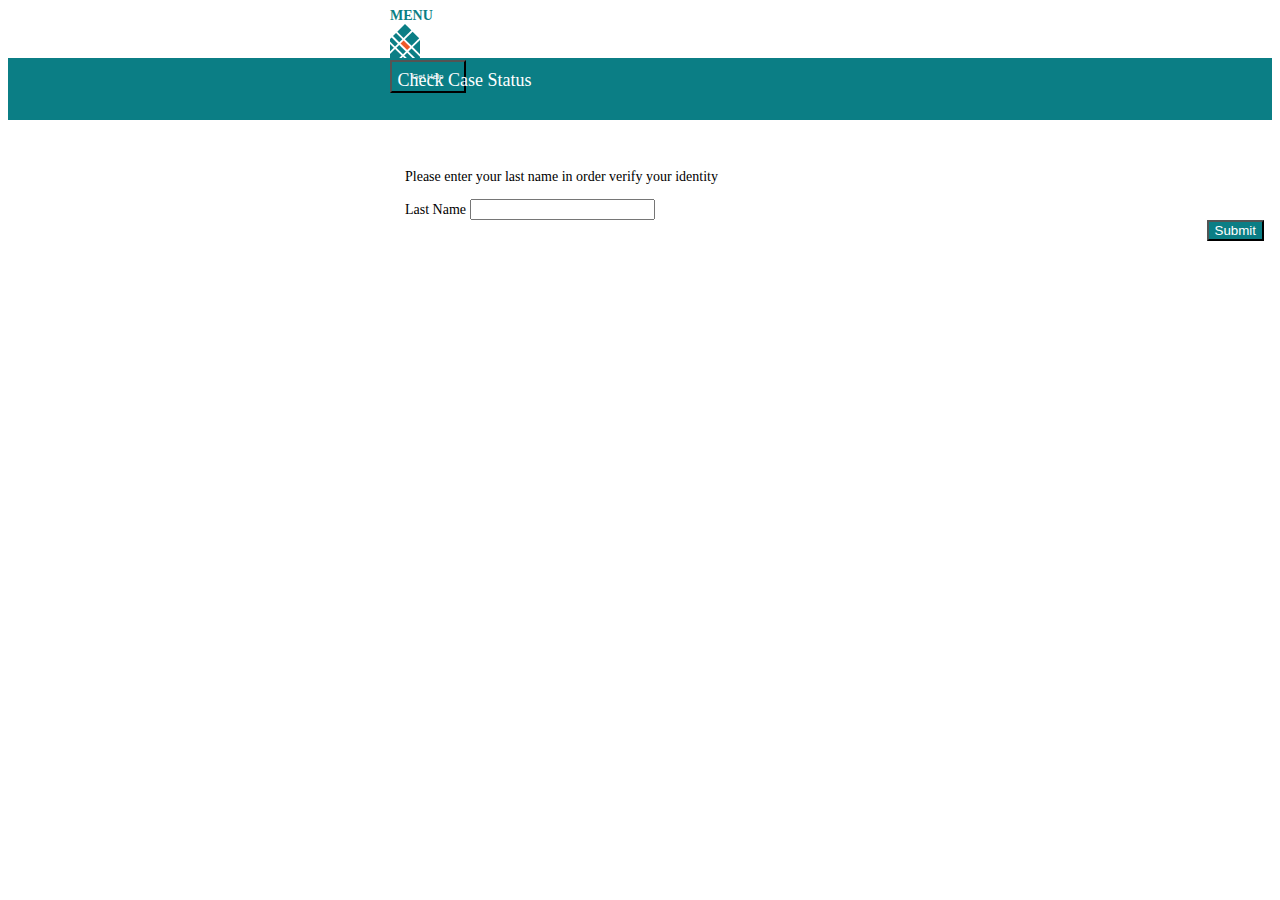
<file: index.html>
<!DOCTYPE>
<html>
  <head>
    <title>Center for NYC Neighborhoods | Champions for Affordable Homeownership</title>
    <meta charset="utf-8">
    <meta name="viewport" content="width=device-width, initial-scale=1.0, minimum-scale=1.0, maximum-scale=1.0">
    <link rel="stylesheet" href="https://maxcdn.bootstrapcdn.com/bootstrap/4.0.0-beta/css/bootstrap.min.css" integrity="sha384-/Y6pD6FV/Vv2HJnA6t+vslU6fwYXjCFtcEpHbNJ0lyAFsXTsjBbfaDjzALeQsN6M" crossorigin="anonymous">
    <link rel="stylesheet" href="css/style.css">
  </head>
  <body>
    <div class="container-fluid">
      <div class="skinny">
        <div class="row navbar">
          <div class="col-5">
            MENU
          </div>
          <div class="col-4">
            <div class="logo"><img src="img/mobile-logo-green.svg"></div>
          </div>
          <div class="col-3">
            <a href="http://cnycn.org/get-help/"><button class="btn help">Get Help</button></a>
          </div>
        </div>
      </div>
      <div class="row subnav">
        <div class="col-12 skinny">
          Check Case Status
        </div>
      </div>
      <div class="skinny">
        <div class="row">
          <div class="col-12">
            <div class="id-form">
              <p>Please enter your last name in order verify your identity</p>
                <div class="form-group">
                  <label for="last-name">Last Name</label>
                  <input type="last-name" class="form-control" id="last-name" >
                </div>
                <div class="form-group">
                  <a href="case-status.html"><button class="btn align-right">Submit</button></a>
                </div>
              </form>
            </div>
          </div>
        </div>
      </div>
    </div>
  </body>
</html>
</file>
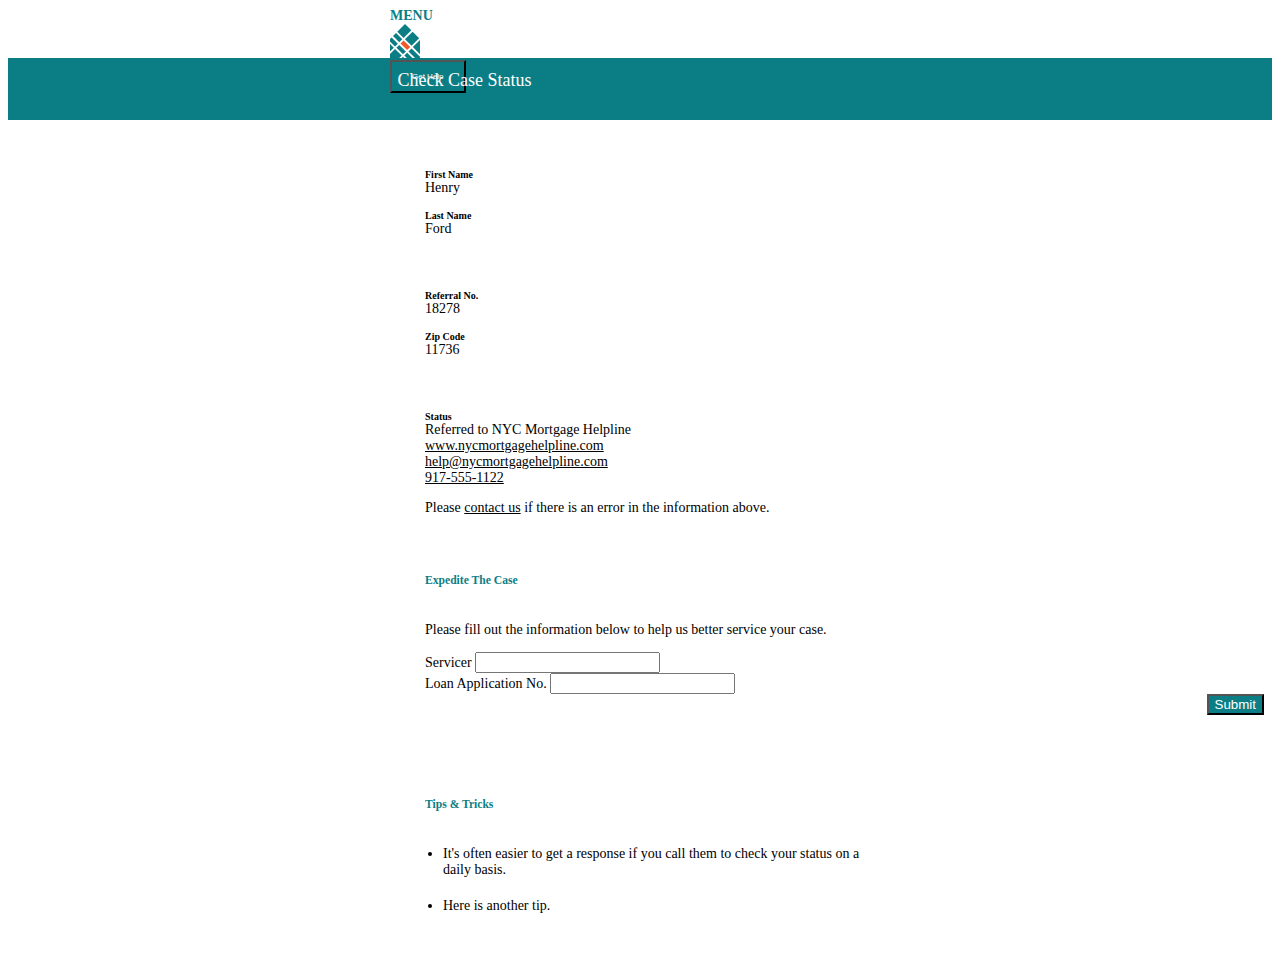
<file: case-status.html>
<!DOCTYPE>
<html>
  <head>
    <title>Center for NYC Neighborhoods | Champions for Affordable Homeownership</title>
    <meta name="viewport" content="width=device-width, initial-scale=1.0, minimum-scale=1.0, maximum-scale=1.0">
    <link rel="stylesheet" href="https://maxcdn.bootstrapcdn.com/bootstrap/4.0.0-beta/css/bootstrap.min.css" integrity="sha384-/Y6pD6FV/Vv2HJnA6t+vslU6fwYXjCFtcEpHbNJ0lyAFsXTsjBbfaDjzALeQsN6M" crossorigin="anonymous">
    <link rel="stylesheet" href="css/style.css">
  </head>
  <body>
    <div class="container-fluid">
      <div class="skinny">
        <div class="row navbar ">
          <div class="col-5">
            MENU
          </div>
          <div class="col-4">
            <div class="logo"><img src="img/mobile-logo-green.svg"></div>
          </div>
          <div class="col-3">
            <button class="btn help">Get Help</button>
          </div>
        </div>
      </div>
      <div class="row subnav">
        <div class="col-12 skinny">
          Check Case Status
        </div>
      </div>
      <div class="skinny">
        <div class="status">
          <div class="row">
            <div class="col-6">
              <p><span class="label">First Name</span></br>Henry</p>
            </div>
            <div class="col-6">
              <p><span class="label">Last Name</span></br>Ford</p>
            </div>
          </div>
          <div class="row">
            <div class="col-6">
              <p><span class="label">Referral No.</span></br>18278</p>
            </div>
            <div class="col-6">
              <p><span class="label">Zip Code</span></br>11736</p>
            </div>
          </div>
          <div class="row">
            <div class="col-12">
              <p><span class="label">Status</span>
                </br>Referred to NYC Mortgage Helpline
                </br><a href="www.nycmortgagehelpline.com">www.nycmortgagehelpline.com</a>
                </br><a href="help@nycmortgagehelpline.com">help@nycmortgagehelpline.com</a>
                </br><a href="tel:917-555-1122">917-555-1122</a>
              </p>
              <p>Please <a href="mailto:info@cnycn.org">contact us</a> if there is an error in the information above.</p>
            </div>
          </div>
          <div class="row">
            <div class="col-12">
              <h5>Expedite The Case</h5>
              <p>Please fill out the information below to help us better service your case.</p>
              <div class="form-group">
                <label for="servicer">Servicer</label>
                <input type="servicer" class="form-control" id="servicer" >
              </div>
              <div class="form-group">
                <label for="app-no">Loan Application No.</label>
                <input type="app-no" class="form-control" id="app-no" >
              </div>
              <div class="form-group submit-button">
                <a href="thanks.html"><button class="btn align-right">Submit</button></a>
              </div>
            </div>
          </div>
          <div class="row">
            <div class="col-12">
              <h5>Tips &#38; Tricks</h5>
              <ul>
                <li>It's often easier to get a response if you call them to check your status on a daily basis.</li>
                <li>Here is another tip.</li>
              </ul>
            </div>
          <div>
        </div>
      </div>
    </div>
  </body>
</html>
</file>
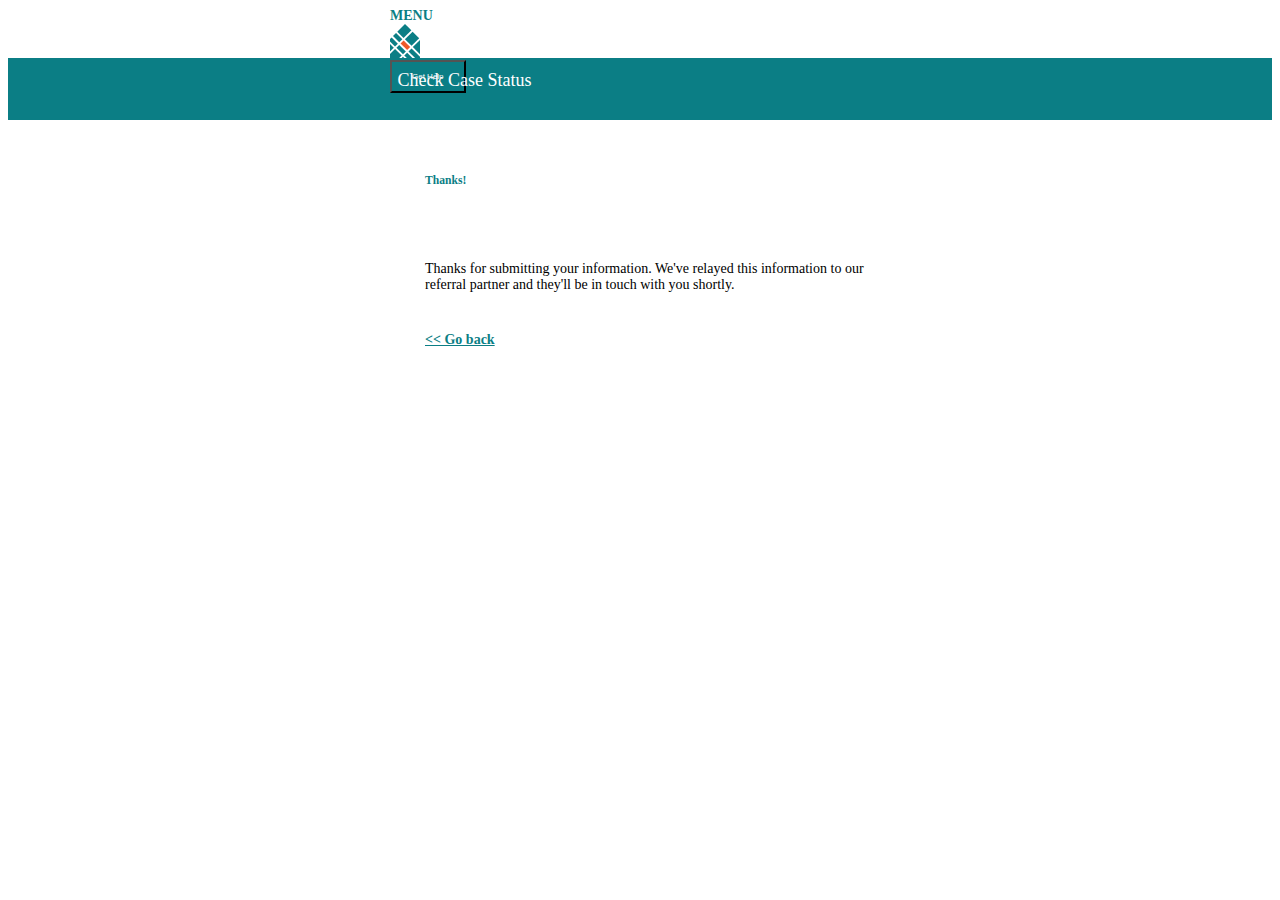
<file: thanks.html>
<!DOCTYPE>
<html>
  <head>
    <title>Center for NYC Neighborhoods | Champions for Affordable Homeownership</title>
    <meta name="viewport" content="width=device-width, initial-scale=1.0, minimum-scale=1.0, maximum-scale=1.0">
    <link rel="stylesheet" href="https://maxcdn.bootstrapcdn.com/bootstrap/4.0.0-beta/css/bootstrap.min.css" integrity="sha384-/Y6pD6FV/Vv2HJnA6t+vslU6fwYXjCFtcEpHbNJ0lyAFsXTsjBbfaDjzALeQsN6M" crossorigin="anonymous">
    <link rel="stylesheet" href="css/style.css">
  </head>
  <body>
    <div class="container-fluid">
      <div class="skinny">
        <div class="row navbar ">
          <div class="col-5">
            MENU
          </div>
          <div class="col-4">
            <div class="logo"><img src="img/mobile-logo-green.svg"></div>
          </div>
          <div class="col-3">
            <button class="btn help">Get Help</button>
          </div>
        </div>
      </div>
      <div class="row subnav">
        <div class="col-12 skinny">
          Check Case Status
        </div>
      </div>
      <div class="skinny">
        <div class="status">
          <div class="row">
            <div class="col-12">
              <h5>Thanks!</h5>
            </div>
          </div>
          <div class="row">
            <div class="col-12">
              <p>Thanks for submitting your information. We've relayed this information to our referral partner and they'll be in touch with you shortly.</p>
            </div>
          </div>
          <div class="row">
            <div class="col-12">
              <a href="index.html" class="go-back"><< Go back</a>
            </div>
          </div>
        </div>
      <div>
    </div>
  </body>
</html>
</file>
<file: css/style.css>
body {
  font-size: 14px;
}

.skinny {
  max-width: 500px;
  margin: 0 auto;
}

h5 {
  color: #0B7E85;
  padding-bottom: 15px;
}

.logo {
  width: 30px;
}

.navbar {
  height: 50px;
  color: #0B7E85;
  font-weight: bold;
}

.subnav {
  height: 50px;
  background-color: #0B7E85;
  color: #fff;
  font-size: 18px;
  padding-left: 15px;
  padding-top: 12px;
  /*font-weight: bold;*/
  margin-bottom: 10px;
}

button {
  background-color: #0B7E85;
  color: white;
}

.help {
  font-size: 8px;
  padding: 10px 20px;
}

a {
  color: black;
  text-decoration: underline;
}

.id-form {
  padding-top: 25px;
  padding-left: 15px;
}

.label {
  font-size: 10px;
  font-weight: bold;
}

.status {
  padding-left: 35px;
  margin-bottom: 50px;
}

.status .row {
  padding-top: 25px;
}

.align-right {
  position: absolute;
  right: 16px;
}

.submit-button {
  margin-bottom: 60px;
}

.status ul {
  padding-left: 18px;
}

.status li {
  margin-bottom: 20px;
}

.go-back {
  font-weight: bold;
  color: #0B7E85;
}
</file>
